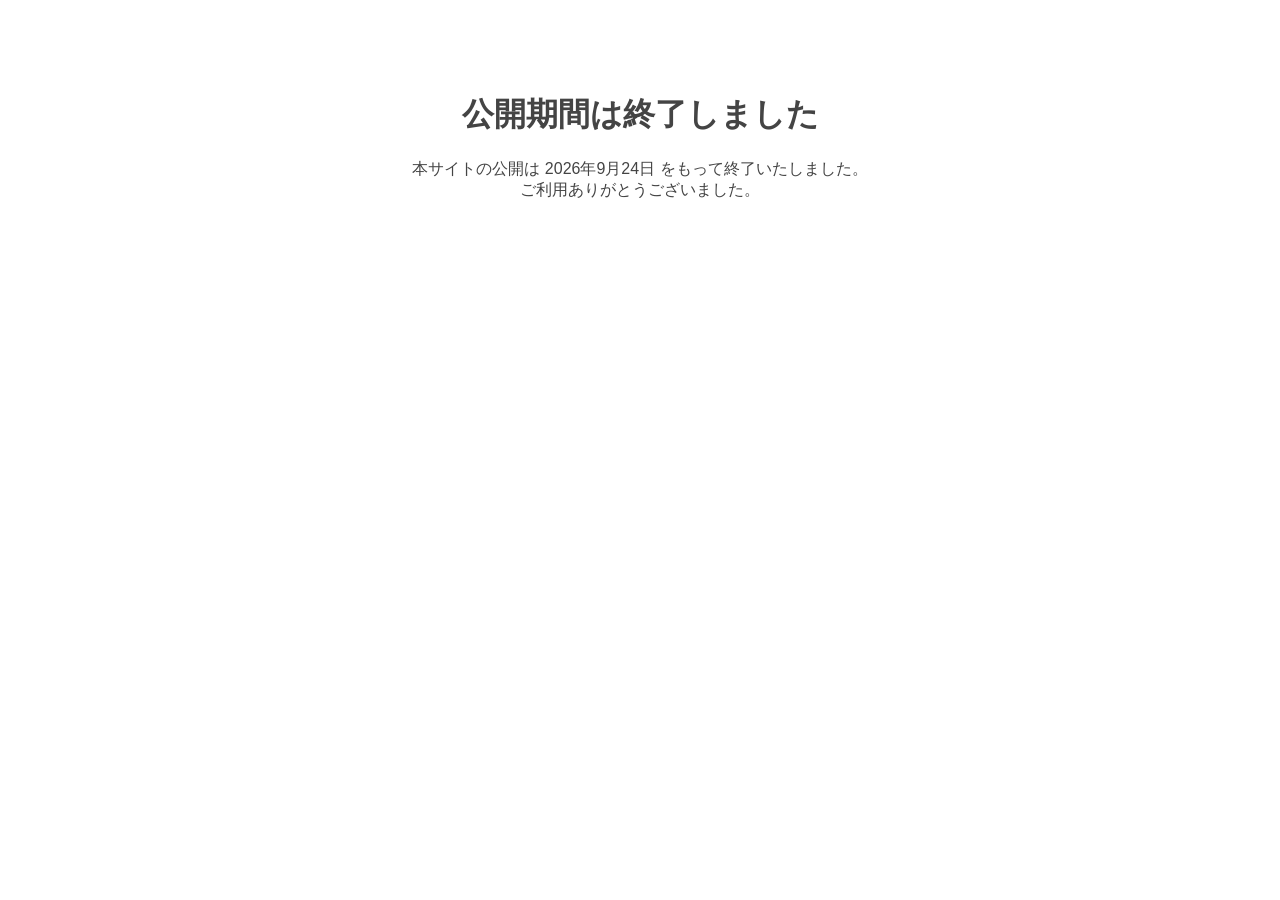
<file: index.html>
<!DOCTYPE html>
<html lang="ja">
<head><meta charset="UTF-8"><meta name="viewport" content="width=device-width, initial-scale=1.0">
<title>公開期間終了</title></head>
<body style="font-family:sans-serif;text-align:center;padding:4rem 1rem;color:#444;">
<h1>公開期間は終了しました</h1>
<p>本サイトの公開は 2026年9月24日 をもって終了いたしました。<br>
ご利用ありがとうございました。</p>
</body></html>
</file>
